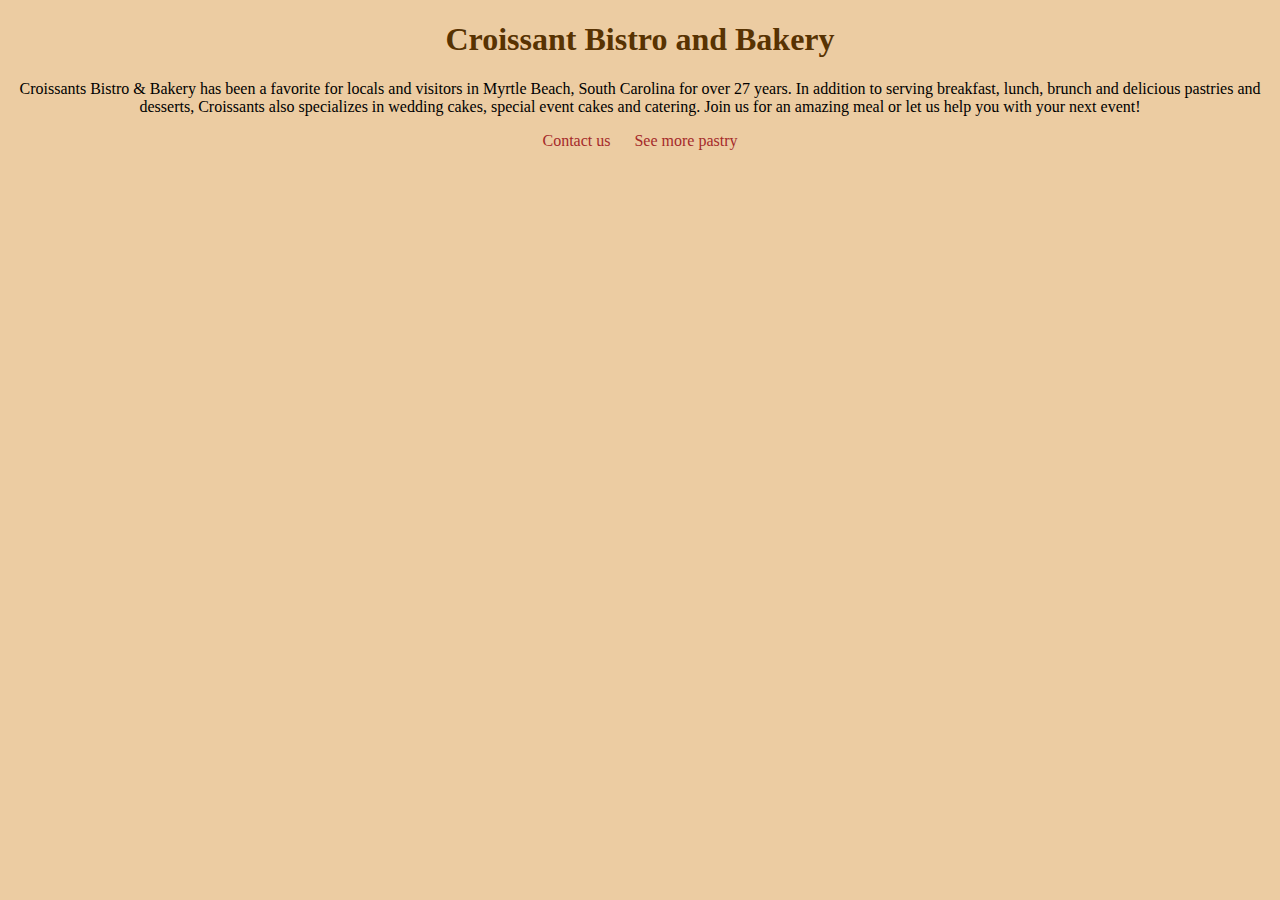
<file: index.html>
<!DOCTYPE html>
<html lang="en">
  <head>
    <meta charset="UTF-8" />
    <meta http-equiv="X-UA-Compatible" content="IE=edge" />
    <meta name="viewport" content="width=device-width, initial-scale=1.0" />
    <meta
      name="description"
      content="Here you can shop the brst croissants ever"
    />
    <link rel="stylesheet" href="/src/style.css" />
    <title>Croissant - B&B</title>
    <h1>Croissant Bistro and Bakery</h1>
    <p>
      Croissants Bistro & Bakery has been a favorite for locals and visitors in
      Myrtle Beach, South Carolina for over 27 years. In addition to serving
      breakfast, lunch, brunch and delicious pastries and desserts, Croissants
      also specializes in wedding cakes, special event cakes and catering. Join
      us for an amazing meal or let us help you with your next event!
    </p>
    <footer>
      <a href="/contact.html" target="_blank" title="Contact page"
        >Contact us</a
      >
      <a href="/photo.html" target="_blank" title="Pastry">See more pastry</a>
    </footer>
  </head>
  <body></body>
</html>
</file>
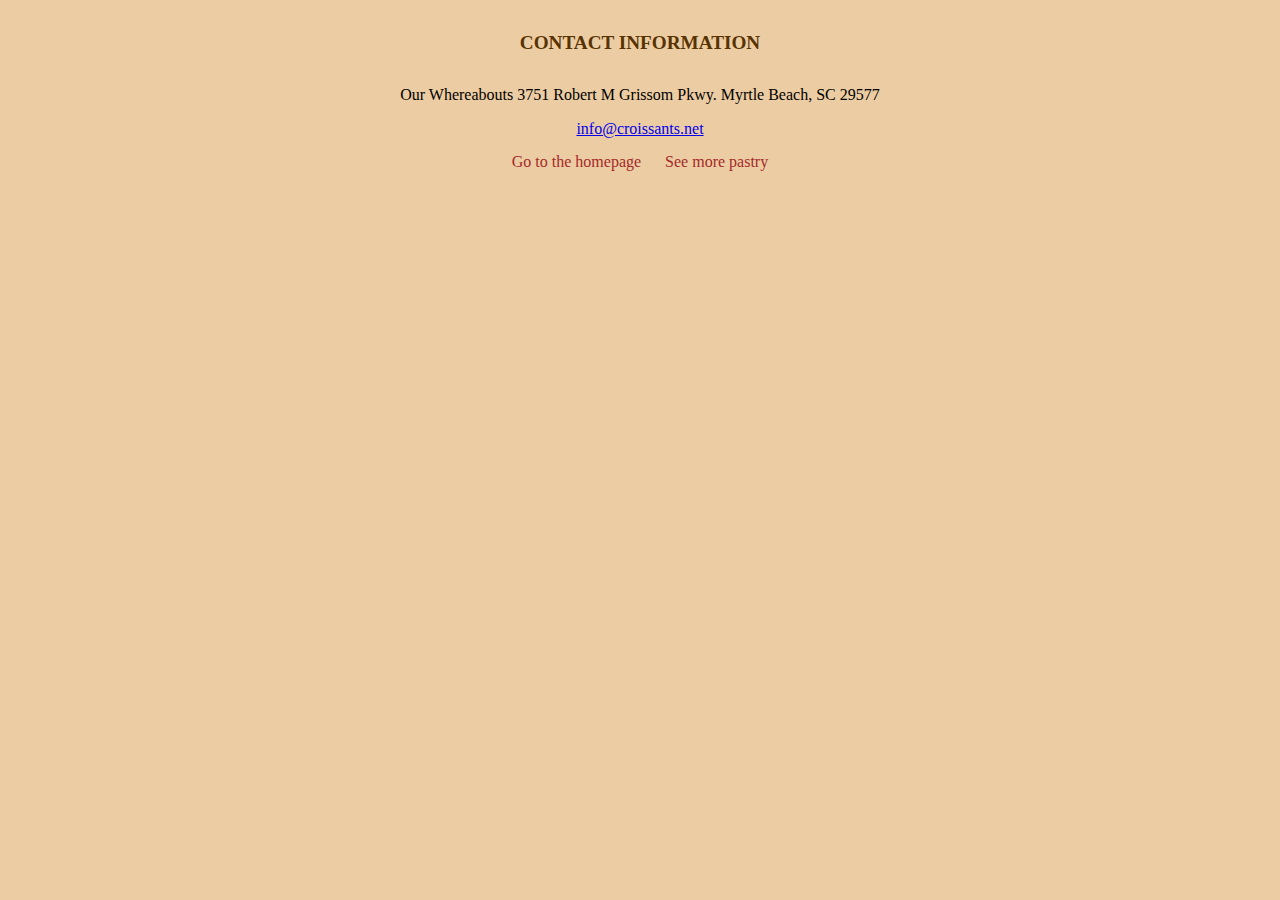
<file: contact.html>
<!DOCTYPE html>
<html lang="en">
  <head>
    <meta charset="UTF-8" />
    <meta http-equiv="X-UA-Compatible" content="IE=edge" />
    <meta name="viewport" content="width=device-width, initial-scale=1.0" />
    <link rel="stylesheet" href="/src/style.css" />
    <title>Contact us - B&B</title>
  </head>
  <body>
    <h5>CONTACT INFORMATION</h5>
    <p>Our Whereabouts 3751 Robert M Grissom Pkwy. Myrtle Beach, SC 29577</p>
    <a href="mailto:info@croissants.net">info@croissants.net</a>
    <footer>
      <a href="/" target="_blank" title="Homepage">Go to the homepage</a>
      <a href="/photo.html" target="_blank" title="Pastry">See more pastry</a>
    </footer>
  </body>
</html>
</file>
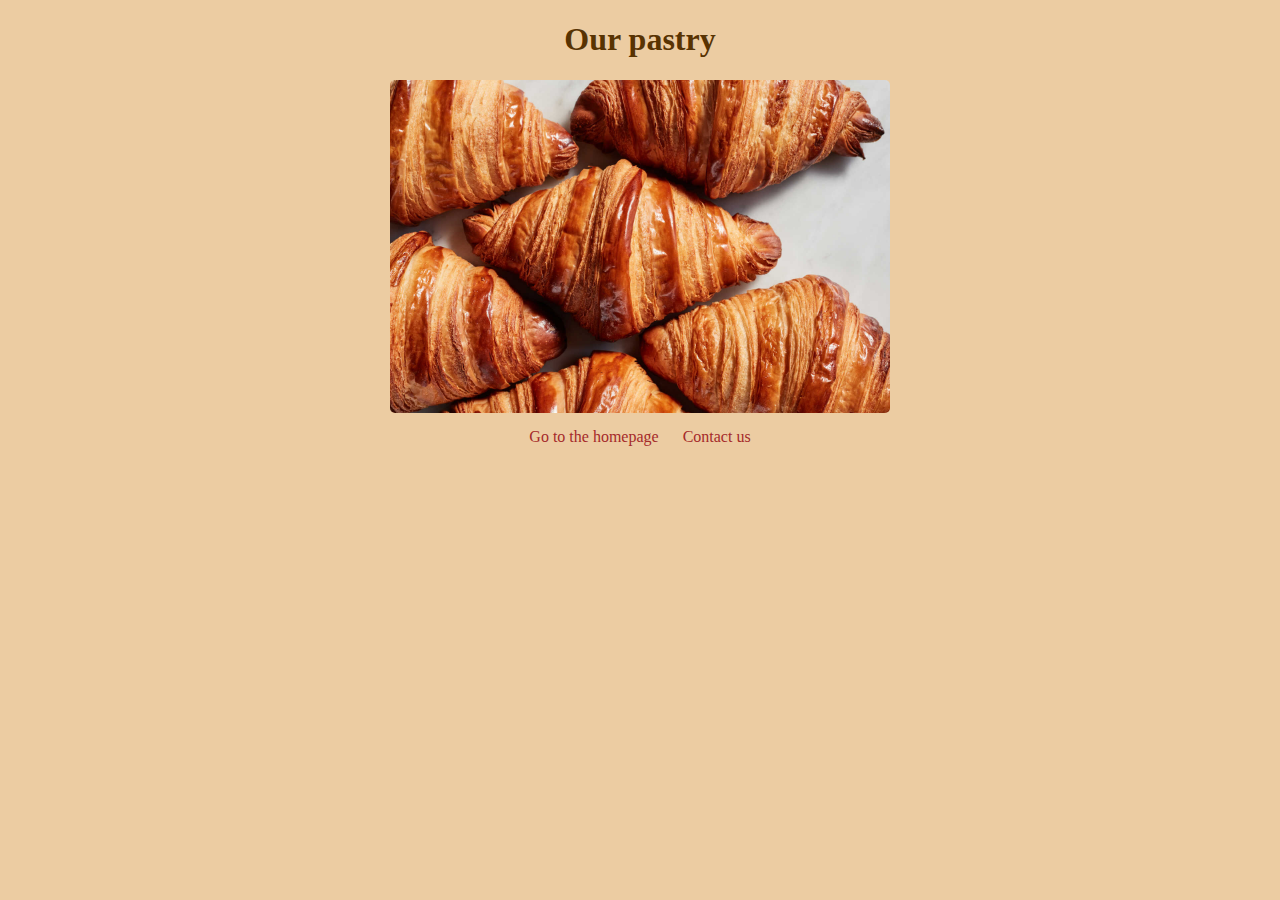
<file: photo.html>
<!DOCTYPE html>
<html lang="en">
  <head>
    <meta charset="UTF-8" />
    <meta http-equiv="X-UA-Compatible" content="IE=edge" />
    <meta name="viewport" content="width=device-width, initial-scale=1.0" />
    <title>Our pastry - B&B</title>
    <link rel="stylesheet" href="/src/style.css" />
  </head>
  <body>
    <h1>Our pastry</h1>
    <img src="/img/croissant.jpg" alt="croissant" width="500" />
    <footer>
      <a href="/" target="_blank" title="Homepage">Go to the homepage</a>
      <a href="/contact.html" target="_blank" title="Contact page"
        >Contact us</a
      >
    </footer>
  </body>
</html>
</file>
<file: src/style.css>
footer a {
  color: brown;
  text-decoration: none;
  padding: 10px;
}
footer {
  margin-top: 15px;
}
body {
  text-align: center;
  background-color: rgb(236, 204, 162);
}
h1 {
  color: rgb(88, 51, 2);
}
h5 {
  color: rgb(88, 51, 2);
  font-size: larger;
}
img {
  display: block;
  margin: 0 auto;
  border-radius: 5px;
}
</file>
